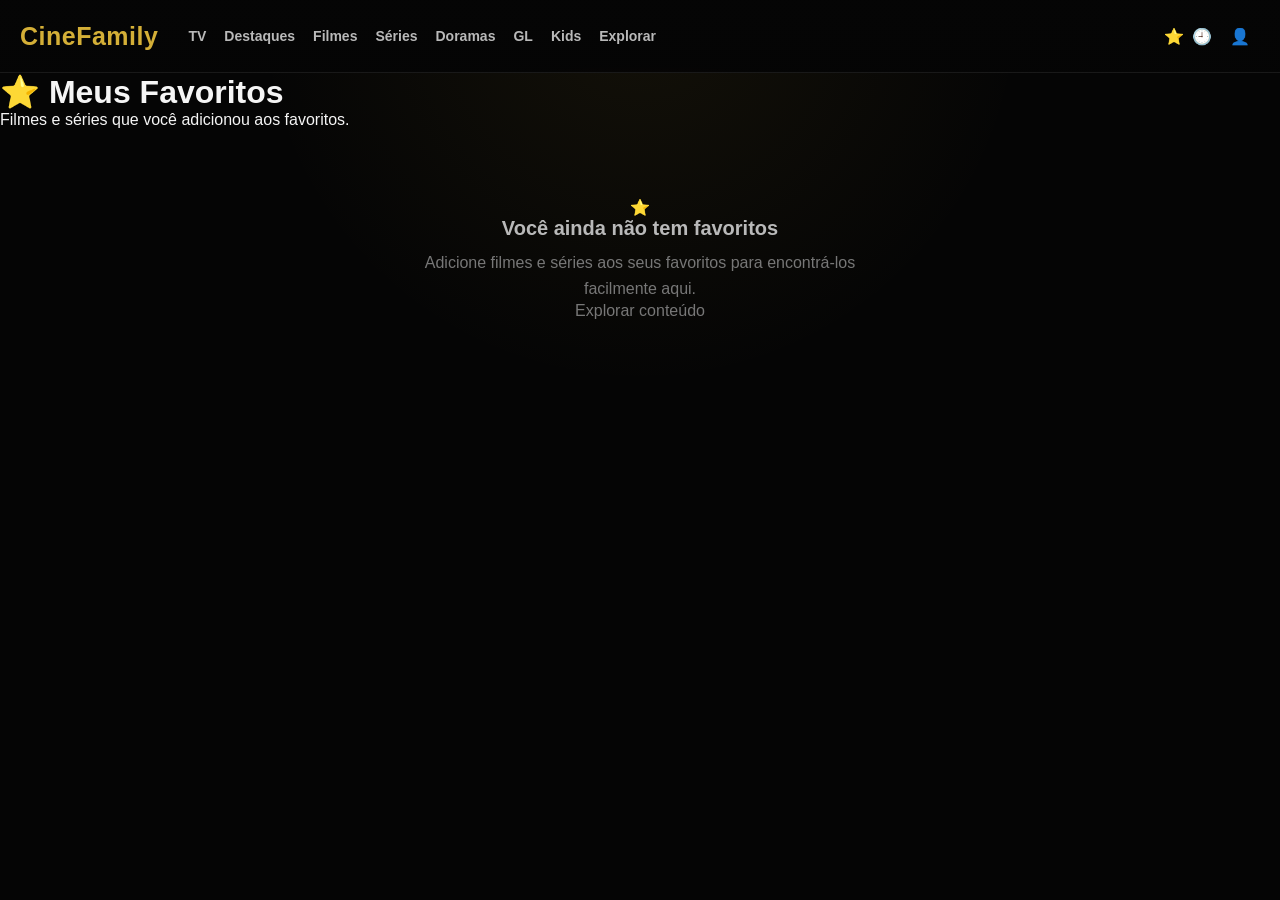
<file: favoritos.html>
<!DOCTYPE html>
<html lang="pt-BR">
<head>
    <meta charset="UTF-8">

    <meta
        name="viewport"
        content="width=device-width, initial-scale=1.0"
    >

    <meta
        name="theme-color"
        content="#050505"
    >

    <meta
        name="description"
        content="CineFamily - Seus filmes e séries favoritos"
    >

    <title>CineFamily - Favoritos</title>

    <link
        rel="stylesheet"
        href="style.css"
    >
</head>

<body class="internal-page">

    <!-- =====================================================
         CABEÇALHO
         ===================================================== -->

    <header class="site-header">

        <div class="site-header-inner">

            <a
                class="site-logo"
                href="index.html"
                aria-label="CineFamily - Início"
            >
                <span class="logo-cine">Cine</span><span class="logo-family">Family</span>
            </a>

            <nav
                class="main-nav"
                aria-label="Navegação principal"
            >

                <a href="index.html">
                    TV
                </a>

                <a href="index.html#destaques">
                    Destaques
                </a>

                <a href="index.html#filmes">
                    Filmes
                </a>

                <a href="index.html#series">
                    Séries
                </a>

                <a href="index.html#doramas">
                    Doramas
                </a>

                <a href="index.html#gl">
                    GL
                </a>

                <a href="index.html#kids">
                    Kids
                </a>

                <a href="index.html#explorar">
                    Explorar
                </a>

            </nav>

            <div class="header-actions">

                <a
                    class="header-action-button"
                    href="favoritos.html"
                    aria-label="Favoritos"
                    title="Favoritos"
                >
                    ⭐
                </a>

                <a
                    class="header-action-button"
                    href="historico.html"
                    aria-label="Histórico"
                    title="Histórico"
                >
                    🕘
                </a>

                <button
                    type="button"
                    class="header-action-button"
                    id="header-user-button"
                    aria-label="Perfil"
                    title="Perfil"
                >
                    👤
                </button>

            </div>

        </div>

    </header>


    <!-- =====================================================
         CONTEÚDO PRINCIPAL
         ===================================================== -->

    <main class="page-main">

        <div class="content-container">

            <div class="internal-page-header">

                <div>

                    <h1 class="page-title">
                        ⭐ Meus Favoritos
                    </h1>

                    <p class="page-subtitle">
                        Filmes e séries que você adicionou aos favoritos.
                    </p>

                </div>

            </div>


            <!-- =================================================
                 ESTADO VAZIO
                 ================================================= -->

            <section
                id="favorites-empty"
                class="empty-state"
                hidden
            >

                <div class="empty-state-icon">
                    ⭐
                </div>

                <h2>
                    Você ainda não tem favoritos
                </h2>

                <p>
                    Adicione filmes e séries aos seus favoritos
                    para encontrá-los facilmente aqui.
                </p>

                <a
                    href="index.html"
                    class="primary-button"
                >
                    Explorar conteúdo
                </a>

            </section>


            <!-- =================================================
                 CARREGAMENTO
                 ================================================= -->

            <section
                id="favorites-loading"
                class="loading-state"
            >

                <div class="loading-spinner"></div>

                <p>
                    Carregando seus favoritos...
                </p>

            </section>


            <!-- =================================================
                 LISTA DE FAVORITOS
                 ================================================= -->

            <section
                id="favorites-section"
                class="content-section"
                hidden
            >

                <div class="section-heading">

                    <h2 class="section-title">
                        Seus favoritos
                    </h2>

                    <button
                        type="button"
                        id="favorites-clear-button"
                        class="danger-button"
                    >
                        Limpar favoritos
                    </button>

                </div>

                <div
                    id="favorites-grid"
                    class="content-grid favorites-grid"
                >
                </div>

            </section>


            <!-- =================================================
                 ERRO
                 ================================================= -->

            <section
                id="favorites-error"
                class="error-state"
                hidden
            >

                <div class="error-state-icon">
                    ⚠️
                </div>

                <h2>
                    Não foi possível carregar os favoritos
                </h2>

                <p>
                    Tente atualizar a página.
                </p>

                <button
                    type="button"
                    id="favorites-retry-button"
                    class="primary-button"
                >
                    Tentar novamente
                </button>

            </section>

        </div>

    </main>


    <!-- =====================================================
         MENU DO USUÁRIO
         ===================================================== -->

    <div
        id="user-menu"
        class="user-menu"
        hidden
    >

        <div class="user-menu-header">

            <div
                id="user-menu-avatar"
                class="user-menu-avatar"
            >
                👤
            </div>

            <div class="user-menu-user-info">

                <strong id="user-menu-name">
                    Usuário
                </strong>

                <span>
                    Perfil CineFamily
                </span>

            </div>

        </div>

        <div class="user-menu-divider"></div>

        <button
            type="button"
            id="user-profile-edit"
            class="user-menu-item"
        >
            👤 Editar perfil
        </button>

        <button
            type="button"
            id="user-favorites-button"
            class="user-menu-item"
        >
            ⭐ Favoritos
        </button>

        <button
            type="button"
            id="user-history-button"
            class="user-menu-item"
        >
            🕘 Histórico
        </button>

    </div>


    <!-- =====================================================
         MODAL DE PERFIL
         ===================================================== -->

    <div
        id="profile-modal"
        class="modal"
        hidden
    >

        <div class="modal-content profile-modal-content">

            <button
                type="button"
                id="profile-close"
                class="modal-close"
                aria-label="Fechar"
            >
                ✕
            </button>

            <div class="profile-header">

                <div
                    id="profile-avatar-large"
                    class="profile-avatar-large"
                >
                    👤
                </div>

                <h2 class="profile-title">
                    Meu perfil
                </h2>

                <p>
                    Personalize seu perfil do CineFamily.
                </p>

            </div>

            <form id="profile-form">

                <div class="form-group">

                    <label for="profile-name">
                        Nome
                    </label>

                    <input
                        type="text"
                        id="profile-name"
                        class="form-control"
                        maxlength="30"
                        placeholder="Digite seu nome"
                        autocomplete="name"
                    >

                </div>

                <div class="form-group">

                    <label>
                        Escolha seu avatar
                    </label>

                    <div
                        id="avatar-options"
                        class="avatar-options"
                    >

                        <button
                            type="button"
                            class="avatar-option"
                            data-avatar="👤"
                            aria-label="Avatar 1"
                        >
                            👤
                        </button>

                        <button
                            type="button"
                            class="avatar-option"
                            data-avatar="😀"
                            aria-label="Avatar 2"
                        >
                            😀
                        </button>

                        <button
                            type="button"
                            class="avatar-option"
                            data-avatar="😎"
                            aria-label="Avatar 3"
                        >
                            😎
                        </button>

                        <button
                            type="button"
                            class="avatar-option"
                            data-avatar="🦊"
                            aria-label="Avatar 4"
                        >
                            🦊
                        </button>

                        <button
                            type="button"
                            class="avatar-option"
                            data-avatar="🐼"
                            aria-label="Avatar 5"
                        >
                            🐼
                        </button>

                        <button
                            type="button"
                            class="avatar-option"
                            data-avatar="🐱"
                            aria-label="Avatar 6"
                        >
                            🐱
                        </button>

                        <button
                            type="button"
                            class="avatar-option"
                            data-avatar="🐶"
                            aria-label="Avatar 7"
                        >
                            🐶
                        </button>

                        <button
                            type="button"
                            class="avatar-option"
                            data-avatar="🦁"
                            aria-label="Avatar 8"
                        >
                            🦁
                        </button>

                    </div>

                </div>

                <div class="profile-actions">

                    <button
                        type="button"
                        id="profile-cancel"
                        class="secondary-button"
                    >
                        Cancelar
                    </button>

                    <button
                        type="submit"
                        class="primary-button"
                    >
                        Salvar perfil
                    </button>

                </div>

            </form>

        </div>
    <!-- =====================================================
         TOASTS
         ===================================================== -->

    <div
        id="toast-container"
        aria-live="polite"
        aria-atomic="true"
    ></div>


    <!-- =====================================================
         RODAPÉ
         ===================================================== -->

    <footer class="site-footer">

        <div class="site-footer-inner">

            <strong>
                CineFamily
            </strong>

            <span>
                Seu entretenimento em família.
            </span>

        </div>

    </footer>


    <!-- =====================================================
         JAVASCRIPT
         ===================================================== -->

    <script src="script.js"></script>

    <script>
        document.addEventListener("DOMContentLoaded", function () {

            const loading = document.getElementById("favorites-loading");
            const empty = document.getElementById("favorites-empty");
            const section = document.getElementById("favorites-section");
            const grid = document.getElementById("favorites-grid");
            const error = document.getElementById("favorites-error");
            const clearButton = document.getElementById("favorites-clear-button");
            const retryButton = document.getElementById("favorites-retry-button");

            function getFavorites() {

                try {

                    const saved = localStorage.getItem(
                        "cinefamily_favoritos"
                    );

                    if (!saved) {
                        return [];
                    }

                    const parsed = JSON.parse(saved);

                    return Array.isArray(parsed)
                        ? parsed
                        : [];

                } catch (error) {

                    console.error(
                        "Erro ao ler favoritos:",
                        error
                    );

                    return [];

                }

            }

            function showState(state) {

                if (loading) {
                    loading.hidden = state !== "loading";
                }

                if (empty) {
                    empty.hidden = state !== "empty";
                }

                if (section) {
                    section.hidden = state !== "content";
                }

                if (error) {
                    error.hidden = state !== "error";
                }

            }

            function createFavoriteCard(item) {

                const card = document.createElement("article");

                card.className = "content-card";

                card.tabIndex = 0;

                const poster =
                    item.poster ||
                    item.poster_path ||
                    item.image ||
                    item.posterUrl ||
                    "";

                const title =
                    item.title ||
                    item.name ||
                    "Sem título";

                const type =
                    item.type ||
                    (
                        item.media_type === "tv"
                            ? "tv"
                            : "movie"
                    );

                const year =
                    item.year ||
                    (
                        item.release_date ||
                        item.first_air_date ||
                        ""
                    ).slice(0, 4);

                const rating =
                    item.vote_average
                        ? Number(item.vote_average).toFixed(1)
                        : "";

                const image = document.createElement("img");

                image.className = "content-card-image";

                image.alt = title;

                image.loading = "lazy";

                if (poster) {

                    image.src = poster;

                } else {

                    image.classList.add("no-image");

                }

                const info = document.createElement("div");

                info.className = "content-card-info";

                const titleElement = document.createElement("h3");

                titleElement.className = "content-card-title";

                titleElement.textContent = title;

                const meta = document.createElement("div");

                meta.className = "content-card-meta";

                if (year) {

                    const yearElement =
                        document.createElement("span");

                    yearElement.textContent = year;

                    meta.appendChild(yearElement);

                }

                if (rating) {

                    const ratingElement =
                        document.createElement("span");

                    ratingElement.textContent =
                        "⭐ " + rating;

                    meta.appendChild(ratingElement);

                }

                const badge =
                    document.createElement("span");

                badge.className = "content-card-badge";

                badge.textContent =
                    type === "tv"
                        ? "SÉRIE"
                        : "FILME";

                card.appendChild(image);

                card.appendChild(badge);

                info.appendChild(titleElement);

                info.appendChild(meta);

                card.appendChild(info);

                card.addEventListener(
                    "click",
                    function () {

                        if (
                            window.CineFamily &&
                            typeof window.CineFamily.openDetails === "function"
                        ) {

                            window.CineFamily.openDetails(item);

                        }

                    }
                );

                card.addEventListener(
                    "keydown",
                    function (event) {

                        if (
                            event.key === "Enter" ||
                            event.key === " "
                        ) {

                            event.preventDefault();

                            card.click();

                        }

                    }
                );

                return card;

            }

            function renderFavorites() {

                showState("loading");

                try {

                    const favorites = getFavorites();

                    if (!favorites.length) {

                        showState("empty");

                        return;

                    }

                    if (!grid) {

                        showState("error");

                        return;

                    }

                    grid.innerHTML = "";

                    favorites.forEach(function (item) {

                        if (
                            item &&
                            typeof item === "object"
                        ) {

                            grid.appendChild(
                                createFavoriteCard(item)
                            );

                        }

                    });

                    if (!grid.children.length) {

                        showState("empty");

                        return;

                    }

                    showState("content");

                } catch (error) {

                    console.error(
                        "Erro ao renderizar favoritos:",
                        error
                    );

                    showState("error");

                }

            }

            if (clearButton) {

                clearButton.addEventListener(
                    "click",
                    function () {

                        const favorites = getFavorites();

                        if (!favorites.length) {

                            renderFavorites();

                            return;

                        }

                        const confirmed =
                            window.confirm(
                                "Tem certeza que deseja remover todos os favoritos?"
                            );

                        if (!confirmed) {
                            return;
                        }

                        localStorage.removeItem(
                            "cinefamily_favoritos"
                        );

                        renderFavorites();

                    }
                );

            }

            if (retryButton) {

                retryButton.addEventListener(
                    "click",
                    function () {

                        renderFavorites();

                    }
                );

            }

            window.addEventListener(
                "storage",
                function (event) {

                    if (
                        event.key ===
                        "cinefamily_favoritos"
                    ) {

                        renderFavorites();

                    }

                }
            );

            renderFavorites();

        });
    </script>

</body>
</html>

    </div>
</file>
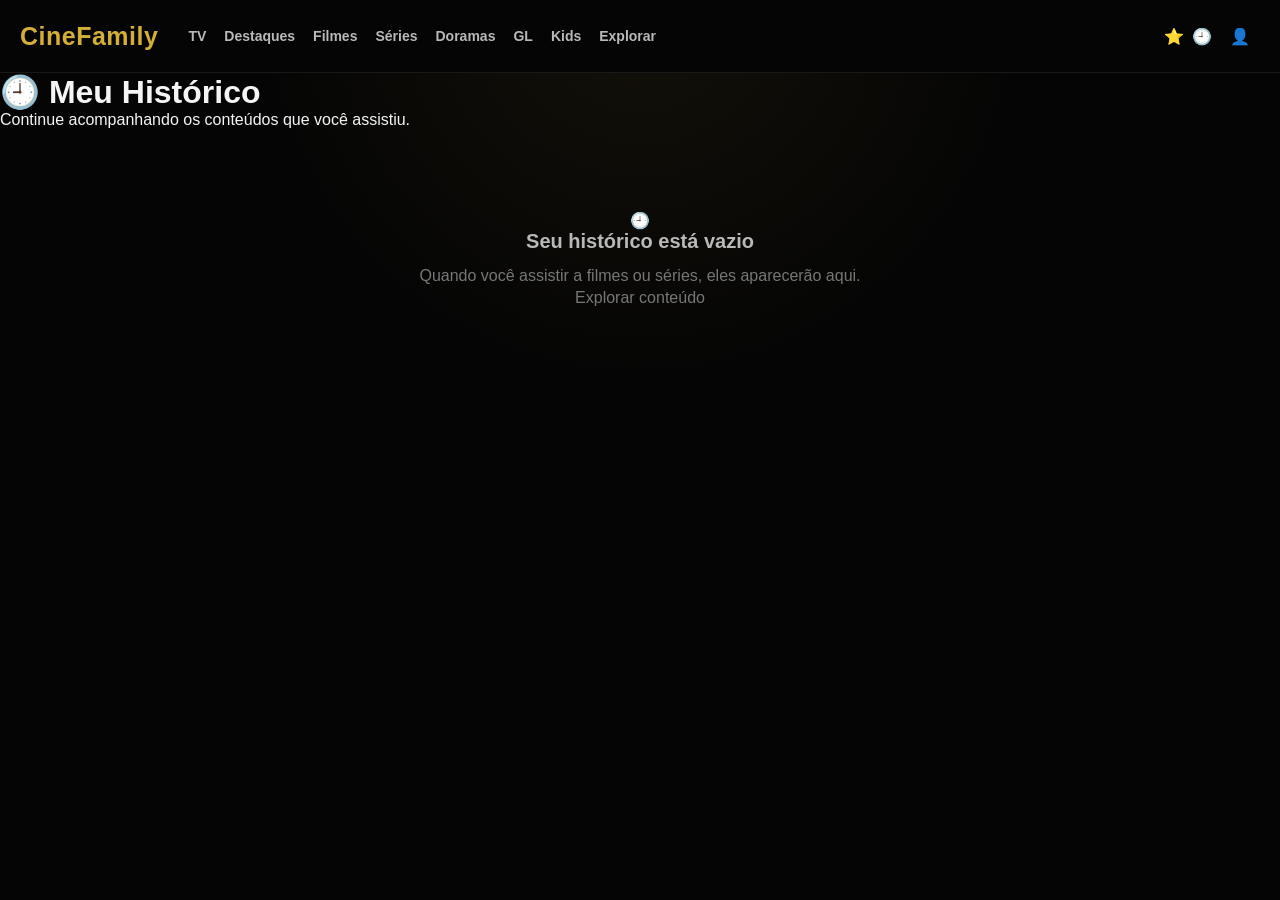
<file: historico.html>
<!DOCTYPE html>
<html lang="pt-BR">
<head>
    <meta charset="UTF-8">

    <meta
        name="viewport"
        content="width=device-width, initial-scale=1.0"
    >

    <meta
        name="theme-color"
        content="#050505"
    >

    <meta
        name="description"
        content="CineFamily - Seu histórico de filmes e séries"
    >

    <title>CineFamily - Histórico</title>

    <link
        rel="stylesheet"
        href="style.css"
    >
</head>

<body class="internal-page">

    <!-- =====================================================
         CABEÇALHO
         ===================================================== -->

    <header class="site-header">

        <div class="site-header-inner">

            <a
                class="site-logo"
                href="index.html"
                aria-label="CineFamily - Início"
            >
                <span class="logo-cine">Cine</span><span class="logo-family">Family</span>
            </a>

            <nav
                class="main-nav"
                aria-label="Navegação principal"
            >

                <a href="index.html">
                    TV
                </a>

                <a href="index.html#destaques">
                    Destaques
                </a>

                <a href="index.html#filmes">
                    Filmes
                </a>

                <a href="index.html#series">
                    Séries
                </a>

                <a href="index.html#doramas">
                    Doramas
                </a>

                <a href="index.html#gl">
                    GL
                </a>

                <a href="index.html#kids">
                    Kids
                </a>

                <a href="index.html#explorar">
                    Explorar
                </a>

            </nav>

            <div class="header-actions">

                <a
                    class="header-action-button"
                    href="favoritos.html"
                    aria-label="Favoritos"
                    title="Favoritos"
                >
                    ⭐
                </a>

                <a
                    class="header-action-button"
                    href="historico.html"
                    aria-label="Histórico"
                    title="Histórico"
                >
                    🕘
                </a>

                <button
                    type="button"
                    class="header-action-button"
                    id="header-user-button"
                    aria-label="Perfil"
                    title="Perfil"
                >
                    👤
                </button>

            </div>

        </div>

    </header>


    <!-- =====================================================
         CONTEÚDO PRINCIPAL
         ===================================================== -->

    <main class="page-main">

        <div class="content-container">

            <div class="internal-page-header">

                <div>

                    <h1 class="page-title">
                        🕘 Meu Histórico
                    </h1>

                    <p class="page-subtitle">
                        Continue acompanhando os conteúdos que você assistiu.
                    </p>

                </div>

            </div>


            <!-- =================================================
                 ESTADO VAZIO
                 ================================================= -->

            <section
                id="history-empty"
                class="empty-state"
                hidden
            >

                <div class="empty-state-icon">
                    🕘
                </div>

                <h2>
                    Seu histórico está vazio
                </h2>

                <p>
                    Quando você assistir a filmes ou séries,
                    eles aparecerão aqui.
                </p>

                <a
                    href="index.html"
                    class="primary-button"
                >
                    Explorar conteúdo
                </a>

            </section>


            <!-- =================================================
                 CARREGAMENTO
                 ================================================= -->

            <section
                id="history-loading"
                class="loading-state"
            >

                <div class="loading-spinner"></div>

                <p>
                    Carregando seu histórico...
                </p>

            </section>


            <!-- =================================================
                 LISTA DO HISTÓRICO
                 ================================================= -->

            <section
                id="history-section"
                class="content-section"
                hidden
            >

                <div class="section-heading">

                    <h2 class="section-title">
                        Conteúdos assistidos
                    </h2>

                    <button
                        type="button"
                        id="history-clear-button"
                        class="danger-button"
                    >
                        Limpar histórico
                    </button>

                </div>

                <div
                    id="history-grid"
                    class="content-grid history-grid"
                >
                </div>

            </section>


            <!-- =================================================
                 ERRO
                 ================================================= -->

            <section
                id="history-error"
                class="error-state"
                hidden
            >

                <div class="error-state-icon">
                    ⚠️
                </div>

                <h2>
                    Não foi possível carregar o histórico
                </h2>

                <p>
                    Tente atualizar a página.
                </p>

                <button
                    type="button"
                    id="history-retry-button"
                    class="primary-button"
                >
                    Tentar novamente
                </button>

            </section>

        </div>

    </main>


    <!-- =====================================================
         MENU DO USUÁRIO
         ===================================================== -->

    <div
        id="user-menu"
        class="user-menu"
        hidden
    >

        <div class="user-menu-header">

            <div
                id="user-menu-avatar"
                class="user-menu-avatar"
            >
                👤
            </div>

            <div class="user-menu-user-info">

                <strong id="user-menu-name">
                    Usuário
                </strong>

                <span>
                    Perfil CineFamily
                </span>

            </div>

        </div>

        <div class="user-menu-divider"></div>

        <button
            type="button"
            id="user-profile-edit"
            class="user-menu-item"
        >
            👤 Editar perfil
        </button>

        <button
            type="button"
            id="user-favorites-button"
            class="user-menu-item"
        >
            ⭐ Favoritos
        </button>

        <button
            type="button"
            id="user-history-button"
            class="user-menu-item"
        >
            🕘 Histórico
        </button>

    </div>


    <!-- =====================================================
         MODAL DE PERFIL
         ===================================================== -->

    <div
        id="profile-modal"
        class="modal"
        hidden
    >

        <div class="modal-content profile-modal-content">

            <button
                type="button"
                id="profile-close"
                class="modal-close"
                aria-label="Fechar"
            >
                ✕
            </button>

            <div class="profile-header">

                <div
                    id="profile-avatar-large"
                    class="profile-avatar-large"
                >
                    👤
                </div>

                <h2 class="profile-title">
                    Meu perfil
                </h2>

                <p>
                    Personalize seu perfil do CineFamily.
                </p>

            </div>

            <form id="profile-form">

                <div class="form-group">

                    <label for="profile-name">
                        Nome
                    </label>

                    <input
                        type="text"
                        id="profile-name"
                        class="form-control"
                        maxlength="30"
                        placeholder="Digite seu nome"
                        autocomplete="name"
                    >

                </div>

                <div class="form-group">

                    <label>
                        Escolha seu avatar
                    </label>

                    <div
                        id="avatar-options"
                        class="avatar-options"
                    >

                        <button
                            type="button"
                            class="avatar-option"
                            data-avatar="👤"
                            aria-label="Avatar 1"
                        >
                            👤
                        </button>

                        <button
                            type="button"
                            class="avatar-option"
                            data-avatar="😀"
                            aria-label="Avatar 2"
                        >
                            😀
                        </button>

                        <button
                            type="button"
                            class="avatar-option"
                            data-avatar="😎"
                            aria-label="Avatar 3"
                        >
                            😎
                        </button>

                        <button
                            type="button"
                            class="avatar-option"
                            data-avatar="🦊"
                            aria-label="Avatar 4"
                        >
                            🦊
                        </button>

                        <button
                            type="button"
                            class="avatar-option"
                            data-avatar="🐼"
                            aria-label="Avatar 5"
                        >
                            🐼
                        </button>

                        <button
                            type="button"
                            class="avatar-option"
                            data-avatar="🐱"
                            aria-label="Avatar 6"
                        >
                            🐱
                        </button>

                        <button
                            type="button"
                            class="avatar-option"
                            data-avatar="🐶"
                            aria-label="Avatar 7"
                        >
                            🐶
                        </button>

                        <button
                            type="button"
                            class="avatar-option"
                            data-avatar="🦁"
                            aria-label="Avatar 8"
                        >
                            🦁
                        </button>

                    </div>

                </div>

                <div class="profile-actions">

                    <button
                        type="button"
                        id="profile-cancel"
                        class="secondary-button"
                    >
                        Cancelar
                    </button>

                    <button
                        type="submit"
                        class="primary-button"
                    >
                        Salvar perfil
                    </button>

                </div>

            </form>

        </div>
    <!-- =====================================================
         TOASTS
         ===================================================== -->

    <div
        id="toast-container"
        aria-live="polite"
        aria-atomic="true"
    ></div>


    <!-- =====================================================
         RODAPÉ
         ===================================================== -->

    <footer class="site-footer">

        <div class="site-footer-inner">

            <strong>
                CineFamily
            </strong>

            <span>
                Seu entretenimento em família.
            </span>

        </div>

    </footer>


    <!-- =====================================================
         JAVASCRIPT
         ===================================================== -->

    <script src="script.js"></script>

    <script>
        document.addEventListener("DOMContentLoaded", function () {

            const loading =
                document.getElementById("history-loading");

            const empty =
                document.getElementById("history-empty");

            const section =
                document.getElementById("history-section");

            const grid =
                document.getElementById("history-grid");

            const error =
                document.getElementById("history-error");

            const clearButton =
                document.getElementById("history-clear-button");

            const retryButton =
                document.getElementById("history-retry-button");


            function getHistory() {

                try {

                    const saved =
                        localStorage.getItem(
                            "cinefamily_historico"
                        );

                    if (!saved) {
                        return [];
                    }

                    const parsed =
                        JSON.parse(saved);

                    return Array.isArray(parsed)
                        ? parsed
                        : [];

                } catch (historyError) {

                    console.error(
                        "Erro ao ler histórico:",
                        historyError
                    );

                    return [];

                }

            }


            function showState(state) {

                if (loading) {

                    loading.hidden =
                        state !== "loading";

                }

                if (empty) {

                    empty.hidden =
                        state !== "empty";

                }

                if (section) {

                    section.hidden =
                        state !== "content";

                }

                if (error) {

                    error.hidden =
                        state !== "error";

                }

            }


            function createHistoryCard(item) {

                const card =
                    document.createElement("article");

                card.className =
                    "content-card";

                card.tabIndex = 0;


                const poster =
                    item.poster ||
                    item.poster_path ||
                    item.image ||
                    item.posterUrl ||
                    "";


                const title =
                    item.title ||
                    item.name ||
                    "Sem título";


                const type =
                    item.type ||
                    (
                        item.media_type === "tv"
                            ? "tv"
                            : "movie"
                    );


                const year =
                    item.year ||
                    (
                        item.release_date ||
                        item.first_air_date ||
                        ""
                    ).slice(0, 4);


                const rating =
                    item.vote_average
                        ? Number(
                            item.vote_average
                        ).toFixed(1)
                        : "";


                const image =
                    document.createElement("img");

                image.className =
                    "content-card-image";

                image.alt =
                    title;

                image.loading =
                    "lazy";


                if (poster) {

                    image.src =
                        poster;

                } else {

                    image.classList.add(
                        "no-image"
                    );

                }


                const info =
                    document.createElement("div");

                info.className =
                    "content-card-info";


                const titleElement =
                    document.createElement("h3");

                titleElement.className =
                    "content-card-title";

                titleElement.textContent =
                    title;


                const meta =
                    document.createElement("div");

                meta.className =
                    "content-card-meta";


                if (year) {

                    const yearElement =
                        document.createElement("span");

                    yearElement.textContent =
                        year;

                    meta.appendChild(
                        yearElement
                    );

                }


                if (rating) {

                    const ratingElement =
                        document.createElement("span");

                    ratingElement.textContent =
                        "⭐ " + rating;

                    meta.appendChild(
                        ratingElement
                    );

                }


                const badge =
                    document.createElement("span");

                badge.className =
                    "content-card-badge";

                badge.textContent =
                    type === "tv"
                        ? "SÉRIE"
                        : "FILME";


                card.appendChild(
                    image
                );

                card.appendChild(
                    badge
                );

                info.appendChild(
                    titleElement
                );

                info.appendChild(
                    meta
                );

                card.appendChild(
                    info
                );


                card.addEventListener(
                    "click",
                    function () {

                        if (
                            window.CineFamily &&
                            typeof window.CineFamily.openDetails ===
                                "function"
                        ) {

                            window.CineFamily.openDetails(
                                item
                            );

                        }

                    }
                );


                card.addEventListener(
                    "keydown",
                    function (event) {

                        if (
                            event.key === "Enter" ||
                            event.key === " "
                        ) {

                            event.preventDefault();

                            card.click();

                        }

                    }
                );


                return card;

            }


            function renderHistory() {

                showState(
                    "loading"
                );


                try {

                    const history =
                        getHistory();


                    if (!history.length) {

                        showState(
                            "empty"
                        );

                        return;

                    }


                    if (!grid) {

                        showState(
                            "error"
                        );

                        return;

                    }


                    grid.innerHTML =
                        "";


                    history.forEach(
                        function (item) {

                            if (
                                item &&
                                typeof item ===
                                    "object"
                            ) {

                                grid.appendChild(
                                    createHistoryCard(
                                        item
                                    )
                                );

                            }

                        }
                    );


                    if (!grid.children.length) {

                        showState(
                            "empty"
                        );

                        return;

                    }


                    showState(
                        "content"
                    );


                } catch (historyError) {

                    console.error(
                        "Erro ao renderizar histórico:",
                        historyError
                    );

                    showState(
                        "error"
                    );

                }

            }


            if (clearButton) {

                clearButton.addEventListener(
                    "click",
                    function () {

                        const history =
                            getHistory();


                        if (!history.length) {

                            renderHistory();

                            return;

                        }


                        const confirmed =
                            window.confirm(
                                "Tem certeza que deseja limpar todo o histórico?"
                            );


                        if (!confirmed) {
                            return;
                        }


                        localStorage.removeItem(
                            "cinefamily_historico"
                        );


                        renderHistory();

                    }
                );

            }


            if (retryButton) {

                retryButton.addEventListener(
                    "click",
                    function () {

                        renderHistory();

                    }
                );

            }


            window.addEventListener(
                "storage",
                function (event) {

                    if (
                        event.key ===
                        "cinefamily_historico"
                    ) {

                        renderHistory();

                    }

                }
            );


            renderHistory();

        });
    </script>

</body>
</html>
    </div>
</file>
<file: style.css>
* {
    box-sizing: border-box;
    margin: 0;
    padding: 0;
}

:root {
    --bg: #050505;
    --bg-soft: #0b0b0b;
    --bg-card: #111111;
    --bg-card-hover: #181818;
    --gold: #d4af37;
    --gold-light: #f1d875;
    --blue: #1687ff;
    --red: #e50914;
    --white: #ffffff;
    --text: #f5f5f5;
    --text-soft: #b9b9b9;
    --text-muted: #777777;
    --border: rgba(255, 255, 255, 0.08);
    --shadow: rgba(0, 0, 0, 0.55);
}

html {
    scroll-behavior: smooth;
    background: var(--bg);
}

body {
    min-width: 320px;
    min-height: 100vh;
    background:
        radial-gradient(
            circle at top,
            rgba(212, 175, 55, 0.07),
            transparent 35%
        ),
        var(--bg);
    color: var(--text);
    font-family:
        Arial,
        Helvetica,
        sans-serif;
    overflow-x: hidden;
}

body.modal-open {
    overflow: hidden;
}

button,
input,
select,
textarea {
    font: inherit;
}

button {
    border: 0;
    cursor: pointer;
}

a {
    color: inherit;
    text-decoration: none;
}

img {
    display: block;
    max-width: 100%;
}

[hidden] {
    display: none !important;
}

.no-image {
    background:
        linear-gradient(
            135deg,
            #111111,
            #222222
        );
}

.no-image::after {
    content: "CineFamily";
    display: flex;
    align-items: center;
    justify-content: center;
    width: 100%;
    height: 100%;
    color: var(--gold);
    font-size: 12px;
    font-weight: 700;
    text-align: center;
}

.site-header {
    position: sticky;
    top: 0;
    z-index: 1000;
    width: 100%;
    background:
        linear-gradient(
            to bottom,
            rgba(5, 5, 5, 0.98),
            rgba(5, 5, 5, 0.94)
        );
    border-bottom: 1px solid var(--border);
    backdrop-filter: blur(12px);
}

.site-header-inner {
    width: min(
        1600px,
        calc(100% - 40px)
    );
    min-height: 72px;
    margin: 0 auto;
    display: flex;
    align-items: center;
    gap: 30px;
}

.site-logo {
    flex-shrink: 0;
    color: var(--gold);
    font-size: 25px;
    font-weight: 900;
    letter-spacing: 0.5px;
    cursor: pointer;
    transition:
        color 0.2s ease,
        transform 0.2s ease;
}

.site-logo:hover {
    color: var(--gold-light);
    transform: scale(1.02);
}

.main-nav {
    display: flex;
    align-items: center;
    gap: 18px;
    min-width: 0;
    flex: 1;
}

.main-nav a {
    position: relative;
    padding: 27px 0;
    color: var(--text-soft);
    font-size: 14px;
    font-weight: 600;
    white-space: nowrap;
    transition:
        color 0.2s ease;
}

.main-nav a::after {
    content: "";
    position: absolute;
    left: 0;
    right: 0;
    bottom: 18px;
    height: 2px;
    background: var(--gold);
    transform: scaleX(0);
    transform-origin: center;
    transition:
        transform 0.2s ease;
}

.main-nav a:hover {
    color: var(--white);
}

.main-nav a:hover::after {
    transform: scaleX(1);
}

.header-actions {
    display: flex;
    align-items: center;
    gap: 8px;
    flex-shrink: 0;
}

.header-actions button,
.header-action {
    width: 40px;
    height: 40px;
    display: flex;
    align-items: center;
    justify-content: center;
    color: var(--text-soft);
    background: transparent;
    border-radius: 50%;
    transition:
        color 0.2s ease,
        background 0.2s ease;
}

.header-actions button:hover,
.header-action:hover {
    color: var(--gold);
    background: rgba(
        255,
        255,
        255,
        0.07
    );
}

#search-area {
    width: min(
        1600px,
        calc(100% - 40px)
    );
    margin: 0 auto;
    padding: 14px 0;
}

.search-container {
    display: flex;
    align-items: center;
    gap: 10px;
    width: 100%;
    max-width: 720px;
    margin-left: auto;
}

#search-input {
    flex: 1;
    min-width: 0;
    height: 44px;
    padding: 0 16px;
    color: var(--white);
    background: #101010;
    border: 1px solid var(--border);
    border-radius: 8px;
    outline: none;
}

#search-input::placeholder {
    color: var(--text-muted);
}

#search-input:focus {
    border-color: rgba(
        212,
        175,
        55,
        0.65
    );
    box-shadow:
        0 0 0 3px
        rgba(
            212,
            175,
            55,
            0.08
        );
}

#search-button,
#search-close {
    height: 44px;
    padding: 0 18px;
    color: var(--white);
    background: var(--gold);
    border-radius: 8px;
    font-weight: 700;
}

#search-button:hover {
    background: var(--gold-light);
    color: #111111;
}

#search-close {
    color: var(--text);
    background: #202020;
}

#search-close:hover {
    background: #303030;
}

.content-section {
    width: min(
        1600px,
        calc(100% - 40px)
    );
    margin: 0 auto;
    padding: 34px 0 0;
}

.content-section h2,
.section-title {
    margin-bottom: 16px;
    color: var(--white);
    font-size: 22px;
    font-weight: 800;
}

.content-section h2::first-letter {
    color: var(--gold);
}

.content-row {
    width: 100%;
    display: flex;
    flex-direction: row;
    flex-wrap: nowrap;
    align-items: stretch;
    gap: 14px;
    overflow-x: auto;
    overflow-y: hidden;
    padding: 4px 2px 18px;
    scroll-behavior: smooth;
    scrollbar-width: thin;
    scrollbar-color:
        rgba(212, 175, 55, 0.55)
        transparent;
}

.content-row::-webkit-scrollbar {
    height: 7px;
}

.content-row::-webkit-scrollbar-track {
    background: transparent;
}

.content-row::-webkit-scrollbar-thumb {
    background: rgba(
        212,
        175,
        55,
        0.45
    );
    border-radius: 20px;
}

.content-row::-webkit-scrollbar-thumb:hover {
    background: rgba(
        212,
        175,
        55,
        0.75
    );
}

.content-row > .card {
    flex: 0 0 180px;
    width: 180px;
    min-width: 180px;
    max-width: 180px;
}

.card {
    position: relative;
    display: flex;
    flex-direction: column;
    width: 180px;
    min-width: 180px;
    max-width: 180px;
    overflow: hidden;
    background: var(--bg-card);
    border: 1px solid var(--border);
    border-radius: 8px;
    cursor: pointer;
    box-shadow:
        0 5px 18px
        rgba(0, 0, 0, 0.18);
    transition:
        transform 0.22s ease,
        border-color 0.22s ease,
        box-shadow 0.22s ease;
}

.card:hover {
    transform: translateY(-5px);
    border-color:
        rgba(
            212,
            175,
            55,
            0.55
        );
    box-shadow:
        0 12px 28px
        rgba(0, 0, 0, 0.42);
}

.card:focus-visible {
    outline: 2px solid var(--gold);
    outline-offset: 3px;
}

.card-poster {
    position: relative;
    width: 100%;
    aspect-ratio: 2 / 3;
    overflow: hidden;
    background: #111111;
}

.card-poster img {
    width: 100%;
    height: 100%;
    object-fit: cover;
    transition:
        transform 0.3s ease;
}

.card:hover .card-poster img {
    transform: scale(1.045);
}

.card-overlay {
    position: absolute;
    inset: 0;
    display: flex;
    align-items: flex-start;
    justify-content: space-between;
    gap: 5px;
    padding: 8px;
    pointer-events: none;
    background:
        linear-gradient(
            to bottom,
            rgba(0, 0, 0, 0.55),
            transparent 35%
        );
}

.card-tipo,
.card-nota {
    display: inline-flex;
    align-items: center;
    min-height: 22px;
    padding: 3px 7px;
    border-radius: 4px;
    font-size: 9px;
    font-weight: 800;
    white-space: nowrap;
}

.card-tipo {
    color: #111111;
    background: var(--gold);
}

.card-nota {
    color: var(--white);
    background: rgba(
        0,
        0,
        0,
        0.7
    );
}

.card-info {
    min-width: 0;
    padding: 10px 10px 11px;
}

.card-title {
    width: 100%;
    overflow: hidden;
    color: var(--white);
    font-size: 13px;
    font-weight: 700;
    line-height: 1.3;
    text-overflow: ellipsis;
    white-space: nowrap;
}

.card-meta {
    display: flex;
    align-items: center;
    gap: 8px;
    margin-top: 6px;
    color: var(--text-muted);
    font-size: 10px;
    white-space: nowrap;
}

.card-meta span {
    overflow: hidden;
    text-overflow: ellipsis;
}

.content-empty,
.search-empty,
.search-loading {
    width: 100%;
    padding: 30px;
    color: var(--text-muted);
    text-align: center;
}

.search-empty,
.search-loading {
    flex: 1 0 100%;
}
.hero-section {
    position: relative;
    width: 100%;
    min-height: 520px;
    overflow: hidden;
    background: #050505;
}

.hero-slider,
.slides,
.hero-slides {
    position: relative;
    width: 100%;
    height: 520px;
}

.slide,
.hero-slide,
.destaque-slide {
    position: absolute;
    inset: 0;
    display: flex;
    align-items: flex-end;
    opacity: 0;
    visibility: hidden;
    pointer-events: none;
    transition:
        opacity 0.5s ease,
        visibility 0.5s ease;
}

.slide.active,
.hero-slide.active,
.destaque-slide.active {
    opacity: 1;
    visibility: visible;
    pointer-events: auto;
}

.slide img,
.hero-slide img,
.destaque-slide img {
    position: absolute;
    inset: 0;
    width: 100%;
    height: 100%;
    object-fit: cover;
}

.slide::after,
.hero-slide::after,
.destaque-slide::after {
    content: "";
    position: absolute;
    inset: 0;
    background:
        linear-gradient(
            to right,
            rgba(5, 5, 5, 0.96),
            rgba(5, 5, 5, 0.58) 42%,
            rgba(5, 5, 5, 0.12) 75%,
            rgba(5, 5, 5, 0.4)
        ),
        linear-gradient(
            to top,
            #050505 0%,
            transparent 45%
        );
}

.slide-content,
.hero-content,
.destaque-content {
    position: relative;
    z-index: 2;
    width: min(
        1600px,
        calc(100% - 40px)
    );
    margin: 0 auto;
    padding: 60px 0 70px;
}

.slide-content h1,
.hero-content h1,
.destaque-content h1 {
    max-width: 650px;
    margin-bottom: 14px;
    color: var(--white);
    font-size: clamp(
        32px,
        5vw,
        62px
    );
    line-height: 1.05;
    text-shadow:
        0 4px 20px
        rgba(0, 0, 0, 0.65);
}

.slide-content p,
.hero-content p,
.destaque-content p {
    max-width: 650px;
    margin-bottom: 22px;
    color: #d8d8d8;
    font-size: 15px;
    line-height: 1.65;
}

.hero-actions,
.slide-actions,
.destaque-actions {
    display: flex;
    align-items: center;
    flex-wrap: wrap;
    gap: 10px;
}

.hero-actions button,
.slide-actions button,
.destaque-actions button {
    min-height: 42px;
    padding: 0 20px;
    border-radius: 7px;
    font-weight: 700;
}

.hero-primary,
.slide-primary,
.destaque-primary {
    color: #111111;
    background: var(--gold);
}

.hero-primary:hover,
.slide-primary:hover,
.destaque-primary:hover {
    background: var(--gold-light);
}

.hero-secondary,
.slide-secondary,
.destaque-secondary {
    color: var(--white);
    background: rgba(
        255,
        255,
        255,
        0.12
    );
    border: 1px solid
        rgba(
            255,
            255,
            255,
            0.15
        );
}

.hero-secondary:hover,
.slide-secondary:hover,
.destaque-secondary:hover {
    background: rgba(
        255,
        255,
        255,
        0.2
    );
}

.destaques,
#destaques {
    position: relative;
}

#search-results-section {
    width: min(
        1600px,
        calc(100% - 40px)
    );
    margin: 0 auto;
    padding-top: 28px;
}

#search-results-row {
    display: flex;
    flex-direction: row;
    flex-wrap: nowrap;
    align-items: stretch;
    gap: 14px;
    width: 100%;
    overflow-x: auto;
    overflow-y: hidden;
    padding: 4px 2px 18px;
}

#search-results-row > .card {
    flex: 0 0 180px;
}

#movies-row,
#series-row,
#top-rated-row,
#latest-row,
#doramas-row,
#gl-row,
#kids-row {
    display: flex;
    flex-direction: row;
    flex-wrap: nowrap;
    align-items: stretch;
    gap: 14px;
    width: 100%;
    overflow-x: auto;
    overflow-y: hidden;
}

#movies-row > .card,
#series-row > .card,
#top-rated-row > .card,
#latest-row > .card,
#doramas-row > .card,
#gl-row > .card,
#kids-row > .card {
    flex: 0 0 180px;
    width: 180px;
    min-width: 180px;
}

.content-grid {
    display: grid;
    grid-template-columns:
        repeat(
            auto-fill,
            minmax(
                160px,
                1fr
            )
        );
    gap: 18px;
    width: 100%;
}

.content-grid .content-card,
.content-grid .card {
    min-width: 0;
}

#favorites-grid,
#history-grid {
    width: 100%;
}

.content-card {
    position: relative;
    min-width: 0;
    overflow: hidden;
    background: var(--bg-card);
    border: 1px solid var(--border);
    border-radius: 8px;
    cursor: pointer;
    transition:
        transform 0.2s ease,
        border-color 0.2s ease;
}

.content-card:hover {
    transform: translateY(-4px);
    border-color:
        rgba(
            212,
            175,
            55,
            0.55
        );
}

.content-card-image {
    width: 100%;
    aspect-ratio: 2 / 3;
    object-fit: cover;
    background: #111111;
}

.content-card-info {
    padding: 10px;
}

.content-card-info h3 {
    overflow: hidden;
    color: var(--white);
    font-size: 13px;
    line-height: 1.35;
    text-overflow: ellipsis;
    white-space: nowrap;
}

.content-card-info p {
    margin-top: 5px;
    color: var(--text-muted);
    font-size: 11px;
}

.modal {
    position: fixed;
    inset: 0;
    z-index: 5000;
    display: flex;
    align-items: center;
    justify-content: center;
    padding: 20px;
}

.modal[hidden] {
    display: none;
}

.modal-backdrop {
    position: absolute;
    inset: 0;
    background:
        rgba(
            0,
            0,
            0,
            0.82
        );
    backdrop-filter: blur(8px);
}

.details-modal-content {
    position: relative;
    z-index: 2;
    width: min(
        1100px,
        100%
    );
    max-height: calc(
        100vh - 40px
    );
    overflow-y: auto;
    background:
        linear-gradient(
            145deg,
            #151515,
            #090909
        );
    border: 1px solid
        rgba(
            212,
            175,
            55,
            0.22
        );
    border-radius: 12px;
    box-shadow:
        0 25px 80px
        rgba(0, 0, 0, 0.65);
    scrollbar-width: thin;
    scrollbar-color:
        rgba(212, 175, 55, 0.5)
        transparent;
}

.details-modal-content::-webkit-scrollbar {
    width: 7px;
}

.details-modal-content::-webkit-scrollbar-track {
    background: transparent;
}

.details-modal-content::-webkit-scrollbar-thumb {
    background:
        rgba(
            212,
            175,
            55,
            0.5
        );
    border-radius: 20px;
}

.details-content {
    position: relative;
    display: grid;
    grid-template-columns:
        280px
        minmax(0, 1fr);
    gap: 28px;
    padding: 30px;
}

.details-close,
.modal-close,
#details-close {
    position: absolute;
    top: 14px;
    right: 14px;
    z-index: 10;
    width: 38px;
    height: 38px;
    display: flex;
    align-items: center;
    justify-content: center;
    color: var(--white);
    background:
        rgba(
            0,
            0,
            0,
            0.65
        );
    border: 1px solid
        rgba(
            255,
            255,
            255,
            0.12
        );
    border-radius: 50%;
    font-size: 18px;
}

.details-close:hover,
.modal-close:hover,
#details-close:hover {
    color: var(--gold);
    border-color:
        rgba(
            212,
            175,
            55,
            0.5
        );
}

.details-backdrop {
    position: absolute;
    inset: 0;
    min-height: 100%;
    opacity: 0.12;
    background-position: center;
    background-size: cover;
    pointer-events: none;
}

.details-backdrop::after {
    content: "";
    position: absolute;
    inset: 0;
    background:
        linear-gradient(
            90deg,
            #090909 10%,
            rgba(9, 9, 9, 0.88),
            #090909 100%
        );
}

.details-poster-wrapper {
    position: relative;
    z-index: 2;
    width: 100%;
    align-self: start;
}

#details-poster {
    width: 100%;
    aspect-ratio: 2 / 3;
    object-fit: cover;
    background: #111111;
    border-radius: 8px;
    border: 1px solid var(--border);
}

.details-info {
    position: relative;
    z-index: 2;
    min-width: 0;
    padding-right: 35px;
}

#details-type {
    display: inline-flex;
    margin-bottom: 9px;
    padding: 5px 9px;
    color: #111111;
    background: var(--gold);
    border-radius: 4px;
    font-size: 10px;
    font-weight: 900;
}

#details-title {
    color: var(--white);
    font-size: clamp(
        28px,
        4vw,
        44px
    );
    line-height: 1.1;
}

#details-original-title {
    margin-top: 7px;
    color: var(--text-muted);
    font-size: 13px;
    font-style: italic;
}

#details-meta {
    margin-top: 13px;
    color: var(--text-soft);
    font-size: 13px;
}

#details-overview {
    max-width: 760px;
    margin-top: 20px;
    color: #d0d0d0;
    font-size: 14px;
    line-height: 1.7;
}

.details-actions {
    display: flex;
    align-items: center;
    flex-wrap: wrap;
    gap: 10px;
    margin-top: 22px;
}

.details-actions button {
    min-height: 42px;
    padding: 0 16px;
    border-radius: 7px;
    font-size: 13px;
    font-weight: 700;
}

#details-watch-button {
    color: #111111;
    background: var(--gold);
}

#details-watch-button:hover {
    background: var(--gold-light);
}

#details-favorite-button {
    color: var(--white);
    background: #222222;
    border: 1px solid
        rgba(
            255,
            255,
            255,
            0.12
        );
}

#details-favorite-button:hover,
#details-favorite-button.is-favorite {
    color: var(--gold);
    border-color:
        rgba(
            212,
            175,
            55,
            0.45
        );
}

#details-genres {
    display: flex;
    flex-wrap: wrap;
    gap: 7px;
    margin-top: 18px;
}

.genre-tag {
    padding: 5px 9px;
    color: var(--text-soft);
    background: #1b1b1b;
    border: 1px solid var(--border);
    border-radius: 5px;
    font-size: 10px;
}

#details-extra {
    display: flex;
    flex-wrap: wrap;
    gap: 8px 16px;
    margin-top: 18px;
}

.details-extra-item {
    color: var(--text-muted);
    font-size: 11px;
}
#episodes-container {
    position: relative;
    z-index: 2;
    margin-top: 28px;
    padding-top: 22px;
    border-top: 1px solid var(--border);
}

#episodes-container > h3,
.episodes-title {
    margin-bottom: 14px;
    color: var(--white);
    font-size: 18px;
}

#episodes-list {
    display: flex;
    flex-direction: column;
    gap: 10px;
}

.episodes-loading,
.episodes-empty {
    padding: 15px;
    color: var(--text-muted);
    background: rgba(
        255,
        255,
        255,
        0.03
    );
    border-radius: 7px;
    font-size: 13px;
}

.season-button {
    width: 100%;
    padding: 12px 14px;
    color: var(--text-soft);
    background: #151515;
    border: 1px solid var(--border);
    border-radius: 7px;
    text-align: left;
    font-size: 12px;
    font-weight: 700;
    transition:
        color 0.2s ease,
        background 0.2s ease,
        border-color 0.2s ease;
}

.season-button:hover {
    color: var(--gold);
    background: #1d1d1d;
    border-color:
        rgba(
            212,
            175,
            55,
            0.35
        );
}

.episode-item {
    display: grid;
    grid-template-columns:
        170px
        minmax(0, 1fr);
    gap: 14px;
    padding: 10px;
    background: rgba(
        255,
        255,
        255,
        0.035
    );
    border: 1px solid var(--border);
    border-radius: 8px;
}

.episode-image {
    width: 170px;
    aspect-ratio: 16 / 9;
    object-fit: cover;
    background: #111111;
    border-radius: 5px;
}

.episode-info {
    min-width: 0;
    padding: 4px 4px 4px 0;
}

.episode-info h4 {
    color: var(--white);
    font-size: 14px;
    line-height: 1.4;
}

.episode-info p {
    margin-top: 8px;
    color: var(--text-muted);
    font-size: 12px;
    line-height: 1.55;
}

.episode-meta {
    display: inline-block;
    margin-top: 8px;
    color: var(--gold);
    font-size: 11px;
    font-weight: 700;
}

#details-cast {
    position: relative;
    z-index: 2;
    display: grid;
    grid-template-columns:
        repeat(
            auto-fill,
            minmax(
                100px,
                1fr
            )
        );
    gap: 12px;
    margin-top: 28px;
    padding-top: 22px;
    border-top: 1px solid var(--border);
}

.cast-item {
    min-width: 0;
    overflow: hidden;
    text-align: center;
}

.cast-image {
    width: 100%;
    aspect-ratio: 2 / 3;
    object-fit: cover;
    background: #111111;
    border-radius: 6px;
}

.cast-name {
    display: block;
    margin-top: 7px;
    overflow: hidden;
    color: var(--white);
    font-size: 11px;
    font-weight: 700;
    text-overflow: ellipsis;
    white-space: nowrap;
}

.cast-character {
    display: block;
    margin-top: 3px;
    overflow: hidden;
    color: var(--text-muted);
    font-size: 9px;
    text-overflow: ellipsis;
    white-space: nowrap;
}

#profile-modal,
#player-modal {
    position: fixed;
    inset: 0;
    z-index: 5100;
    display: flex;
    align-items: center;
    justify-content: center;
    padding: 20px;
}

#profile-modal[hidden],
#player-modal[hidden] {
    display: none;
}

#profile-modal .modal-backdrop,
#player-modal .modal-backdrop {
    position: absolute;
    inset: 0;
}

#profile-modal .modal-content,
#player-modal .modal-content {
    position: relative;
    z-index: 2;
    width: min(
        560px,
        100%
    );
    max-height: calc(
        100vh - 40px
    );
    overflow-y: auto;
    padding: 28px;
    color: var(--text);
    background: #111111;
    border: 1px solid var(--border);
    border-radius: 10px;
    box-shadow:
        0 25px 70px
        rgba(
            0,
            0,
            0,
            0.65
        );
}

#profile-modal .modal-content h2,
#player-modal .modal-content h2 {
    margin-bottom: 18px;
    color: var(--gold);
    font-size: 24px;
}

#profile-modal .modal-close,
#player-modal .modal-close {
    top: 12px;
    right: 12px;
}

#player-modal .modal-content {
    width: min(
        1000px,
        100%
    );
}

#player-iframe {
    width: 100%;
    aspect-ratio: 16 / 9;
    display: block;
    background: #000000;
    border: 0;
    border-radius: 6px;
}

#user-menu {
    position: absolute;
    top: 62px;
    right: 20px;
    z-index: 3000;
    width: 210px;
    padding: 7px;
    background: #151515;
    border: 1px solid var(--border);
    border-radius: 8px;
    box-shadow:
        0 15px 45px
        rgba(
            0,
            0,
            0,
            0.55
        );
}

#user-menu a,
#user-menu button {
    display: block;
    width: 100%;
    padding: 10px 12px;
    color: var(--text-soft);
    background: transparent;
    border-radius: 5px;
    text-align: left;
    font-size: 12px;
}

#user-menu a:hover,
#user-menu button:hover {
    color: var(--white);
    background: rgba(
        255,
        255,
        255,
        0.07
    );
}

#toast-container {
    position: fixed;
    right: 20px;
    bottom: 20px;
    z-index: 9000;
    display: flex;
    flex-direction: column;
    align-items: flex-end;
    gap: 8px;
    pointer-events: none;
}

.toast {
    max-width: 340px;
    padding: 12px 16px;
    color: var(--white);
    background: #1b1b1b;
    border: 1px solid
        rgba(
            212,
            175,
            55,
            0.3
        );
    border-radius: 7px;
    box-shadow:
        0 10px 35px
        rgba(
            0,
            0,
            0,
            0.45
        );
    font-size: 12px;
    transform: translateY(
        12px
    );
    opacity: 0;
    transition:
        opacity 0.25s ease,
        transform 0.25s ease;
}

.toast.show {
    opacity: 1;
    transform: translateY(0);
}

.toast-success {
    border-color:
        rgba(
            50,
            190,
            100,
            0.45
        );
}

.toast-error {
    border-color:
        rgba(
            229,
            9,
            20,
            0.55
        );
}

.loading-overlay {
    position: fixed;
    inset: 0;
    z-index: 9500;
    display: flex;
    align-items: center;
    justify-content: center;
    background:
        rgba(
            5,
            5,
            5,
            0.78
        );
    backdrop-filter: blur(5px);
}

.loading-spinner {
    width: 42px;
    height: 42px;
    border: 3px solid
        rgba(
            255,
            255,
            255,
            0.12
        );
    border-top-color: var(--gold);
    border-radius: 50%;
    animation:
        cinefamily-spin
        0.8s linear infinite;
}

@keyframes cinefamily-spin {
    to {
        transform: rotate(
            360deg
        );
    }
}

footer {
    width: min(
        1600px,
        calc(100% - 40px)
    );
    margin: 60px auto 0;
    padding: 35px 0;
    color: var(--text-muted);
    border-top: 1px solid var(--border);
    text-align: center;
    font-size: 12px;
}

footer a {
    color: var(--text-soft);
}

footer a:hover {
    color: var(--gold);
}

@media (max-width: 1100px) {
    .site-header-inner {
        gap: 18px;
    }

    .main-nav {
        gap: 12px;
        overflow-x: auto;
        scrollbar-width: none;
    }

    .main-nav::-webkit-scrollbar {
        display: none;
    }

    .main-nav a {
        font-size: 12px;
    }

    .details-content {
        grid-template-columns:
            220px
            minmax(0, 1fr);
        gap: 22px;
        padding: 24px;
    }

    .content-row > .card,
    #movies-row > .card,
    #series-row > .card,
    #top-rated-row > .card,
    #latest-row > .card,
    #doramas-row > .card,
    #gl-row > .card,
    #kids-row > .card {
        flex-basis: 165px;
        width: 165px;
        min-width: 165px;
        max-width: 165px;
    }

    .card {
        width: 165px;
        min-width: 165px;
        max-width: 165px;
    }
}

@media (max-width: 760px) {
    .site-header-inner {
        width: calc(
            100% - 24px
        );
        min-height: 62px;
        gap: 10px;
    }

    .site-logo {
        font-size: 20px;
    }

    .main-nav {
        display: none;
    }

    .header-actions {
        margin-left: auto;
    }

    #search-area,
    .content-section,
    #search-results-section {
        width: calc(
            100% - 24px
        );
    }

    .content-section {
        padding-top: 26px;
    }

    .content-section h2,
    .section-title {
        font-size: 19px;
    }

    .content-row {
        gap: 10px;
    }

    .content-row > .card,
    #movies-row > .card,
    #series-row > .card,
    #top-rated-row > .card,
    #latest-row > .card,
    #doramas-row > .card,
    #gl-row > .card,
    #kids-row > .card {
        flex-basis: 140px;
        width: 140px;
        min-width: 140px;
        max-width: 140px;
    }

    .card {
        width: 140px;
        min-width: 140px;
        max-width: 140px;
    }

    .card-info {
        padding: 8px;
    }

    .card-title {
        font-size: 11px;
    }

    .card-meta {
        font-size: 9px;
    }

    .hero-section {
        min-height: 420px;
    }

    .hero-slider,
    .slides,
    .hero-slides {
        height: 420px;
    }

    .slide-content,
    .hero-content,
    .destaque-content {
        width: calc(
            100% - 24px
        );
        padding-bottom: 45px;
    }

    .slide-content h1,
    .hero-content h1,
    .destaque-content h1 {
        font-size: 34px;
    }

    .slide-content p,
    .hero-content p,
    .destaque-content p {
        font-size: 13px;
        line-height: 1.5;
    }

    .details-modal-content {
        max-height: calc(
            100vh - 20px
        );
    }

    .details-content {
        display: block;
        padding: 22px 18px 25px;
    }

    .details-poster-wrapper {
        width: 190px;
        margin: 25px auto 20px;
    }

    .details-info {
        padding-right: 0;
    }

    #details-title {
        font-size: 28px;
    }

    .episode-item {
        grid-template-columns:
            110px
            minmax(0, 1fr);
    }

    .episode-image {
        width: 110px;
    }

    #details-cast {
        grid-template-columns:
            repeat(
                4,
                minmax(0, 1fr)
            );
        gap: 8px;
    }

    .content-grid {
        grid-template-columns:
            repeat(
                3,
                minmax(0, 1fr)
            );
        gap: 10px;
    }
}

@media (max-width: 480px) {
    #toast-container {
        right: 10px;
        left: 10px;
        bottom: 10px;
        align-items: stretch;
    }

    .toast {
        max-width: none;
    }

    .content-grid {
        grid-template-columns:
            repeat(
                2,
                minmax(0, 1fr)
            );
    }

    .details-poster-wrapper {
        width: 165px;
    }

    .details-actions {
        flex-direction: column;
        align-items: stretch;
    }

    .details-actions button {
        width: 100%;
    }

    .episode-item {
        grid-template-columns: 1fr;
    }

    .episode-image {
        width: 100%;
    }

    #details-cast {
        grid-template-columns:
            repeat(
                3,
                minmax(0, 1fr)
            );
    }
}
.page-container {
    width: min(
        1600px,
        calc(100% - 40px)
    );
    margin: 0 auto;
    padding: 35px 0 60px;
}

.page-container h1 {
    margin-bottom: 25px;
    color: var(--white);
    font-size: 28px;
}

.page-container > p {
    color: var(--text-muted);
    line-height: 1.6;
}

.empty-state {
    display: flex;
    flex-direction: column;
    align-items: center;
    justify-content: center;
    min-height: 260px;
    padding: 30px;
    color: var(--text-muted);
    text-align: center;
}

.empty-state h2 {
    margin-bottom: 10px;
    color: var(--text-soft);
    font-size: 20px;
}

.empty-state p {
    max-width: 500px;
    line-height: 1.6;
}

.category-modal-content {
    position: relative;
    z-index: 2;
    width: min(
        850px,
        100%
    );
    max-height: calc(
        100vh - 40px
    );
    overflow-y: auto;
    padding: 28px;
    background: #111111;
    border: 1px solid var(--border);
    border-radius: 10px;
    box-shadow:
        0 25px 70px
        rgba(
            0,
            0,
            0,
            0.65
        );
}

.category-modal-content h2 {
    margin-bottom: 20px;
    color: var(--gold);
}

.category-list {
    display: grid;
    grid-template-columns:
        repeat(
            auto-fill,
            minmax(
                150px,
                1fr
            )
        );
    gap: 10px;
}

.category-list button,
.category-list a {
    padding: 12px;
    color: var(--text-soft);
    background: #181818;
    border: 1px solid var(--border);
    border-radius: 6px;
    text-align: left;
    transition:
        color 0.2s ease,
        background 0.2s ease,
        border-color 0.2s ease;
}

.category-list button:hover,
.category-list a:hover {
    color: var(--gold);
    background: #202020;
    border-color:
        rgba(
            212,
            175,
            55,
            0.35
        );
}

.profile-form {
    display: flex;
    flex-direction: column;
    gap: 15px;
}

.profile-form label {
    color: var(--text-soft);
    font-size: 12px;
    font-weight: 700;
}

.profile-form input,
.profile-form select,
.profile-form textarea {
    width: 100%;
    min-height: 42px;
    padding: 10px 12px;
    color: var(--white);
    background: #0a0a0a;
    border: 1px solid var(--border);
    border-radius: 6px;
    outline: none;
}

.profile-form textarea {
    min-height: 100px;
    resize: vertical;
}

.profile-form input:focus,
.profile-form select:focus,
.profile-form textarea:focus {
    border-color:
        rgba(
            212,
            175,
            55,
            0.6
        );
}

.profile-form-actions {
    display: flex;
    justify-content: flex-end;
    gap: 10px;
    margin-top: 8px;
}

.profile-form-actions button {
    min-height: 40px;
    padding: 0 18px;
    color: var(--white);
    background: #222222;
    border-radius: 6px;
}

.profile-form-actions button.primary {
    color: #111111;
    background: var(--gold);
}

.profile-form-actions button.primary:hover {
    background: var(--gold-light);
}

.profile-avatar {
    width: 82px;
    height: 82px;
    margin: 0 auto 15px;
    display: flex;
    align-items: center;
    justify-content: center;
    overflow: hidden;
    color: var(--gold);
    background: #202020;
    border: 2px solid
        rgba(
            212,
            175,
            55,
            0.45
        );
    border-radius: 50%;
    font-size: 28px;
    font-weight: 800;
}

.profile-avatar img {
    width: 100%;
    height: 100%;
    object-fit: cover;
}

.profile-name {
    color: var(--white);
    font-size: 20px;
    font-weight: 800;
    text-align: center;
}

.profile-email {
    margin-top: 5px;
    color: var(--text-muted);
    font-size: 12px;
    text-align: center;
}

.favorites-grid,
.history-grid {
    align-items: start;
}

.favorites-grid .content-card,
.history-grid .content-card {
    width: 100%;
}

.favorite-button,
.history-button {
    display: inline-flex;
    align-items: center;
    justify-content: center;
    min-height: 36px;
    padding: 0 12px;
    color: var(--text-soft);
    background: #181818;
    border: 1px solid var(--border);
    border-radius: 6px;
    font-size: 11px;
    font-weight: 700;
}

.favorite-button:hover,
.history-button:hover {
    color: var(--gold);
    border-color:
        rgba(
            212,
            175,
            55,
            0.35
        );
}

.back-button {
    display: inline-flex;
    align-items: center;
    justify-content: center;
    min-height: 40px;
    margin-bottom: 20px;
    padding: 0 16px;
    color: var(--text-soft);
    background: #171717;
    border: 1px solid var(--border);
    border-radius: 6px;
    font-size: 12px;
    font-weight: 700;
}

.back-button:hover {
    color: var(--gold);
    border-color:
        rgba(
            212,
            175,
            55,
            0.4
        );
}

.skeleton {
    position: relative;
    overflow: hidden;
    background: #141414;
}

.skeleton::after {
    content: "";
    position: absolute;
    inset: 0;
    transform: translateX(-100%);
    background:
        linear-gradient(
            90deg,
            transparent,
            rgba(
                255,
                255,
                255,
                0.06
            ),
            transparent
        );
    animation:
        skeleton-loading
        1.3s infinite;
}

@keyframes skeleton-loading {
    100% {
        transform: translateX(100%);
    }
}

.card.skeleton {
    pointer-events: none;
}

.card.skeleton .card-poster {
    background: #171717;
}

.card.skeleton .card-info {
    background: #121212;
}

@media (max-width: 900px) {
    .site-header {
        position: relative;
    }

    .header-actions {
        flex-shrink: 0;
    }

    .details-modal-content {
        width: 100%;
    }

    .category-list {
        grid-template-columns:
            repeat(
                2,
                minmax(0, 1fr)
            );
    }
}

@media (max-width: 600px) {
    .page-container {
        width: calc(
            100% - 24px
        );
        padding-top: 25px;
    }

    .page-container h1 {
        font-size: 24px;
    }

    .category-modal-content {
        padding: 20px 16px;
    }

    .category-list {
        grid-template-columns: 1fr;
    }

    #profile-modal .modal-content,
    #player-modal .modal-content {
        padding: 22px 16px;
    }

    .profile-form-actions {
        flex-direction: column;
    }

    .profile-form-actions button {
        width: 100%;
    }
}

@media (min-width: 1400px) {
    .content-row > .card,
    #movies-row > .card,
    #series-row > .card,
    #top-rated-row > .card,
    #latest-row > .card,
    #doramas-row > .card,
    #gl-row > .card,
    #kids-row > .card {
        flex-basis: 195px;
        width: 195px;
        min-width: 195px;
        max-width: 195px;
    }

    .card {
        width: 195px;
        min-width: 195px;
        max-width: 195px;
    }
}

@media (prefers-reduced-motion: reduce) {
    *,
    *::before,
    *::after {
        scroll-behavior: auto !important;
        animation-duration: 0.01ms !important;
        animation-iteration-count: 1 !important;
        transition-duration: 0.01ms !important;
    }
}
.loading-overlay[aria-hidden="true"] {
  display: none !important;
}
.modal[aria-hidden="true"] {
  display: none !important;
}

.modal[aria-hidden="false"] {
  display: flex !important;
}

.user-menu[aria-hidden="true"] {
  display: none !important;
}

.user-menu[aria-hidden="false"] {
  display: block !important;
}
html,
body {
  overflow-x: hidden;
  overflow-y: auto !important;
}

body {
  min-height: 100vh;
}
</file>
